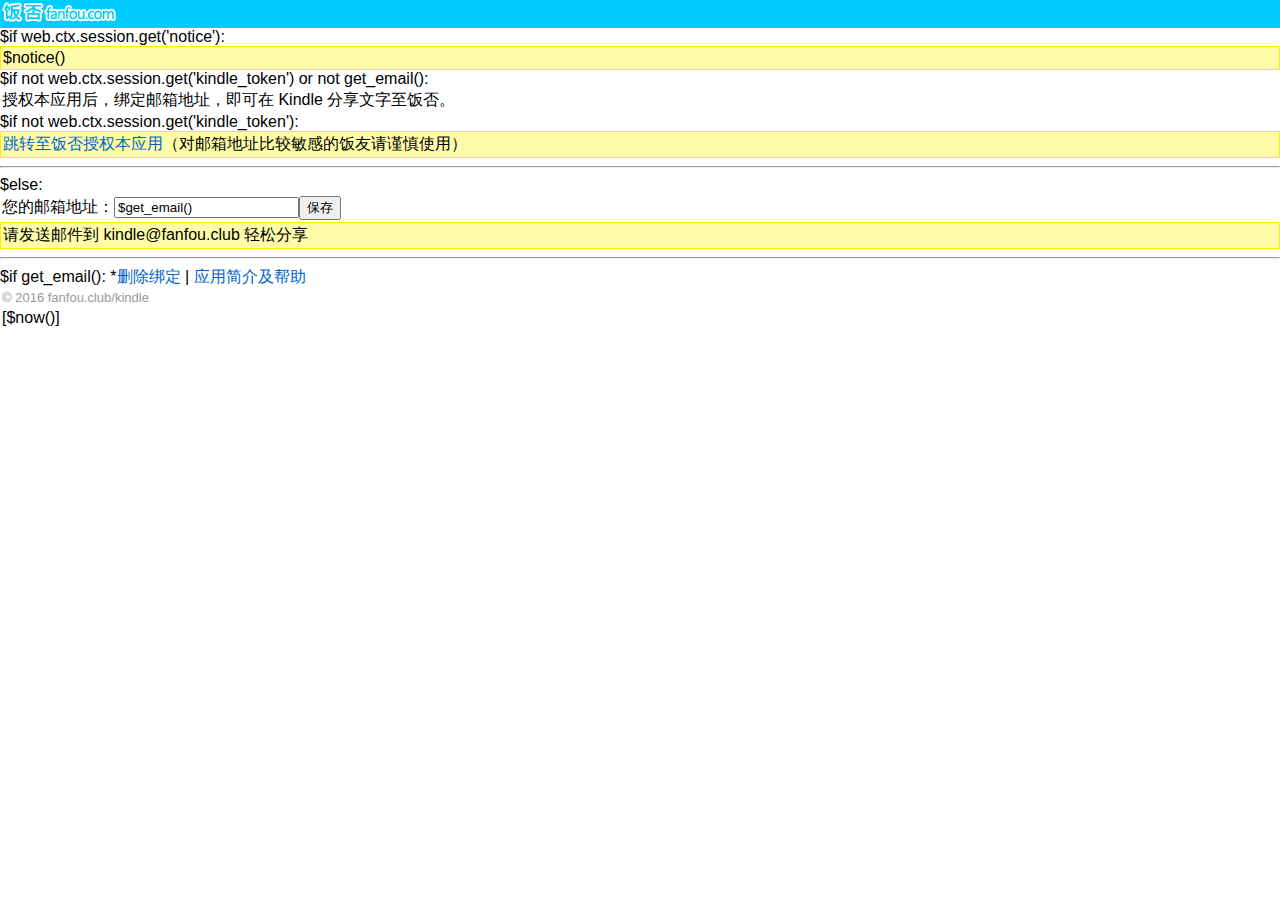
<file: kindle/templates/index.html>
<?xml version="1.0" encoding="UTF-8"?>
<!DOCTYPE html PUBLIC "-//WAPFORUM//DTD XHTML Mobile 1.0//EN" "http://www.wapforum.org/DTD/xhtml-mobile10.dtd">
<html xmlns="http://www.w3.org/1999/xhtml">
<head>
<title>Kindle 分享至饭否（非官方）</title>
<meta name="viewport" content="width=device-width,initial-scale=1">
<link rel="stylesheet" href="/static/m.css" type="text/css" media="screen" charset="utf-8" /></head>
<body>
<h1><a href="/kindle"><img src="/static/fanfou.gif" alt="饭否" /></a></h1>
$if web.ctx.session.get('notice'):
    <p class="n">$notice()</p>
$if  not web.ctx.session.get('kindle_token') or not get_email():
    <p>授权本应用后，绑定邮箱地址，即可在 Kindle 分享文字至饭否。</p>
$if  not web.ctx.session.get('kindle_token'):
    <p class="n"><a href="/kindle/authorize">跳转至饭否授权本应用</a>（对邮箱地址比较敏感的饭友请谨慎使用）</p><hr />
$else:
    <form method="post" action="/kindle" >
    <p>您的邮箱地址：<input name="email" type="text" value="$get_email()"/><input type="submit" value="保存" /></p>
    </form>
    <p class="n">请发送邮件到 kindle@fanfou.club 轻松分享</p>
    <hr />
    $if get_email():
        *<a href="/kindle/suicide">删除绑定</a> | 
<a href="/kindle/help" target="_blank">应用简介及帮助</a>
<div id="ft">&copy; 2016 fanfou.club/kindle</div>
<p>[$now()]</p>
</body>
</html>
</file>
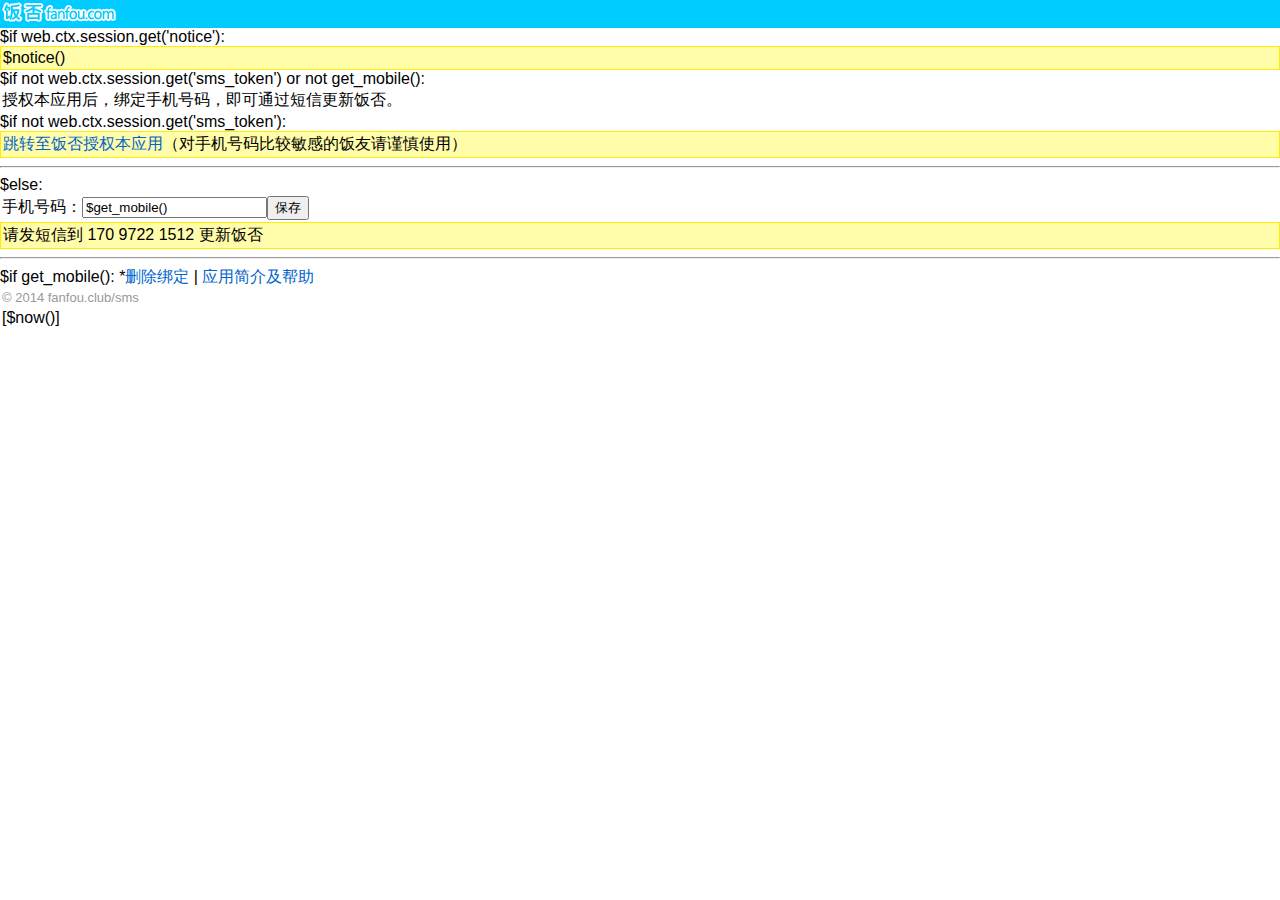
<file: sms/templates/index.html>
<?xml version="1.0" encoding="UTF-8"?>
<!DOCTYPE html PUBLIC "-//WAPFORUM//DTD XHTML Mobile 1.0//EN" "http://www.wapforum.org/DTD/xhtml-mobile10.dtd">
<html xmlns="http://www.w3.org/1999/xhtml">
<head>
<title> 短信发饭（非官方）</title>
<meta name="viewport" content="width=device-width,initial-scale=1">
<link rel="stylesheet" href="/static/m.css" type="text/css" media="screen" charset="utf-8" /></head>
<body>
<h1><a href="/sms"><img src="/static/fanfou.gif" alt="饭否" /></a></h1>
$if web.ctx.session.get('notice'):
    <p class="n">$notice()</p>
$if  not web.ctx.session.get('sms_token') or not get_mobile():
    <p>授权本应用后，绑定手机号码，即可通过短信更新饭否。</p>
$if  not web.ctx.session.get('sms_token'):
    <p class="n"><a href="/sms/authorize">跳转至饭否授权本应用</a>（对手机号码比较敏感的饭友请谨慎使用）</p><hr />
$else:
    <form method="post" action="/sms" >
    <p>手机号码：<input name="mobile" type="text" value="$get_mobile()"/><input type="submit" value="保存" /></p>
    </form>
    <p class="n">请发短信到 170 9722 1512 更新饭否</p>
    <hr />
    $if get_mobile():
        *<a href="/sms/suicide">删除绑定</a> | 
<a href="/sms/help" target="_blank">应用简介及帮助</a>
<div id="ft">&copy; 2014 fanfou.club/sms</div>
<p>[$now()]</p>
</body>
</html>
</file>
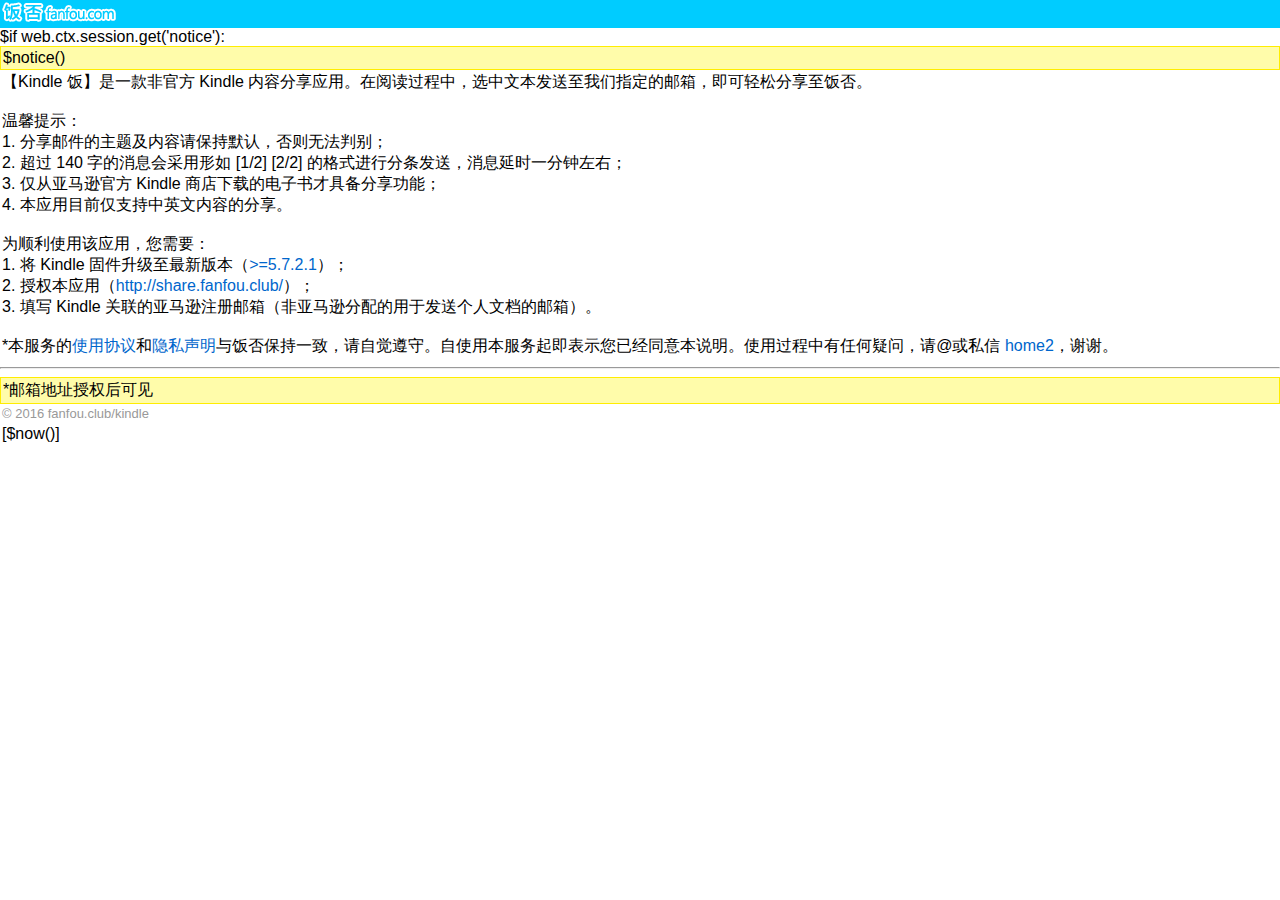
<file: kindle/templates/help.html>
<?xml version="1.0" encoding="UTF-8"?>
<!DOCTYPE html PUBLIC "-//WAPFORUM//DTD XHTML Mobile 1.0//EN" "http://www.wapforum.org/DTD/xhtml-mobile10.dtd">
<html xmlns="http://www.w3.org/1999/xhtml">
<head>
<title>Kindle 分享至饭否（非官方）</title>
<meta name="viewport" content="width=device-width,initial-scale=1">
<link rel="stylesheet" href="/static/m.css" type="text/css" media="screen" charset="utf-8" /></head>
<body>
<h1><a href="/kindle"><img src="/static/fanfou.gif" alt="饭否" /></a></h1>
$if web.ctx.session.get('notice'):
    <p class="n">$notice()</p>
<p>
【Kindle 饭】是一款非官方 Kindle 内容分享应用。在阅读过程中，选中文本发送至我们指定的邮箱，即可轻松分享至饭否。<br /></br />

温馨提示：<br />
1. 分享邮件的主题及内容请保持默认，否则无法判别；<br />
2. 超过 140 字的消息会采用形如 [1/2] [2/2] 的格式进行分条发送，消息延时一分钟左右；<br />
3. 仅从亚马逊官方 Kindle 商店下载的电子书才具备分享功能；<br />
4. 本应用目前仅支持中英文内容的分享。<br /><br />

为顺利使用该应用，您需要：<br />
1. 将 Kindle 固件升级至最新版本（<a href="https://www.amazon.cn/gp/help/customer/display.html/ref=hp_bc_nav?ie=UTF8&nodeId=200529680" target="_blank">>=5.7.2.1</a>）；<br />
2. 授权本应用（<a href="http://share.fanfou.club/" target="_blank">http://share.fanfou.club/</a>）；<br />
3. 填写 Kindle 关联的亚马逊注册邮箱（非亚马逊分配的用于发送个人文档的邮箱）。<br /><br />

*本服务的<a href="http://help.fanfou.com/agreement.html" target="_blank">使用协议</a>和<a href="http://help.fanfou.com/privacy.html" target="_blank">隐私声明</a>与饭否保持一致，请自觉遵守。自使用本服务起即表示您已经同意本说明。使用过程中有任何疑问，请@或私信 <a href="http://fanfou.com/home2" target="_blank">home2</a>，谢谢。
</p>
<hr />
<p class="n">*邮箱地址授权后可见</p>
<div id="ft">&copy; 2016 fanfou.club/kindle</div>
<p>[$now()]</p>
</body>
</html>
</file>
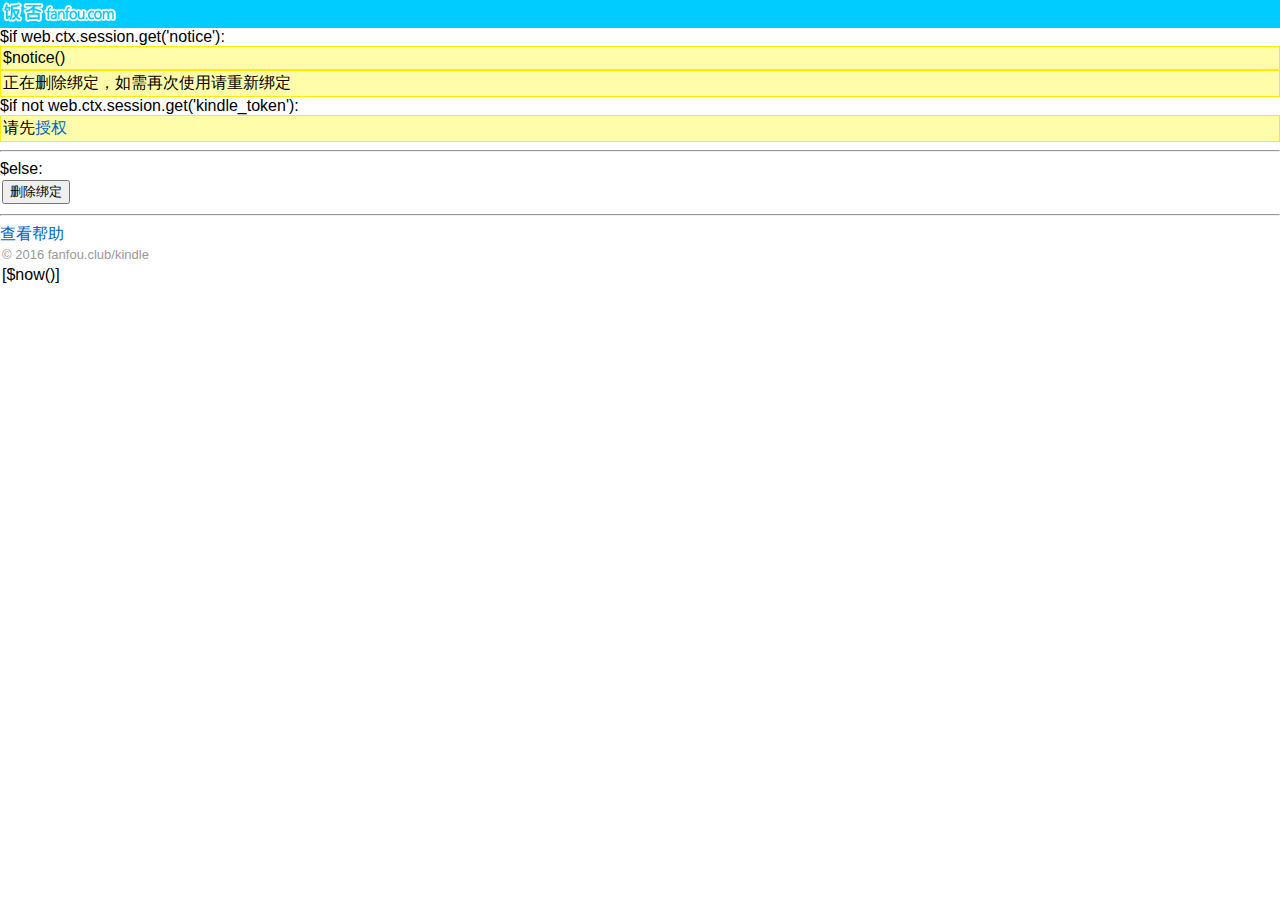
<file: kindle/templates/suicide.html>
<?xml version="1.0" encoding="UTF-8"?>
<!DOCTYPE html PUBLIC "-//WAPFORUM//DTD XHTML Mobile 1.0//EN" "http://www.wapforum.org/DTD/xhtml-mobile10.dtd">
<html xmlns="http://www.w3.org/1999/xhtml">
<head>
<title>Kindle 分享至饭否（非官方）</title>
<meta name="viewport" content="width=device-width,initial-scale=1">
<link rel="stylesheet" href="/static/m.css" type="text/css" media="screen" charset="utf-8" /></head>
<body>
<h1><a href="/kindle"><img src="/static/fanfou.gif" alt="饭否" /></a></h1>
$if web.ctx.session.get('notice'):
    <p class="n">$notice()</p>
<p class="n">正在删除绑定，如需再次使用请重新绑定</p>
$if  not web.ctx.session.get('kindle_token'):
    <p class="n">请先<a href="/kindle/authorize">授权</a></p><hr />
$else:
    <form method="post" action="/kindle/suicide" >
    <p><input type="hidden" name="user-suicide" value="confirm" /><input type="submit" value="删除绑定" /></p>
    </form>
    <hr />
<a href="/kindle/help">查看帮助</a>
<div id="ft">&copy; 2016 fanfou.club/kindle</div>
<p>[$now()]</p>
</body>
</html>
</file>
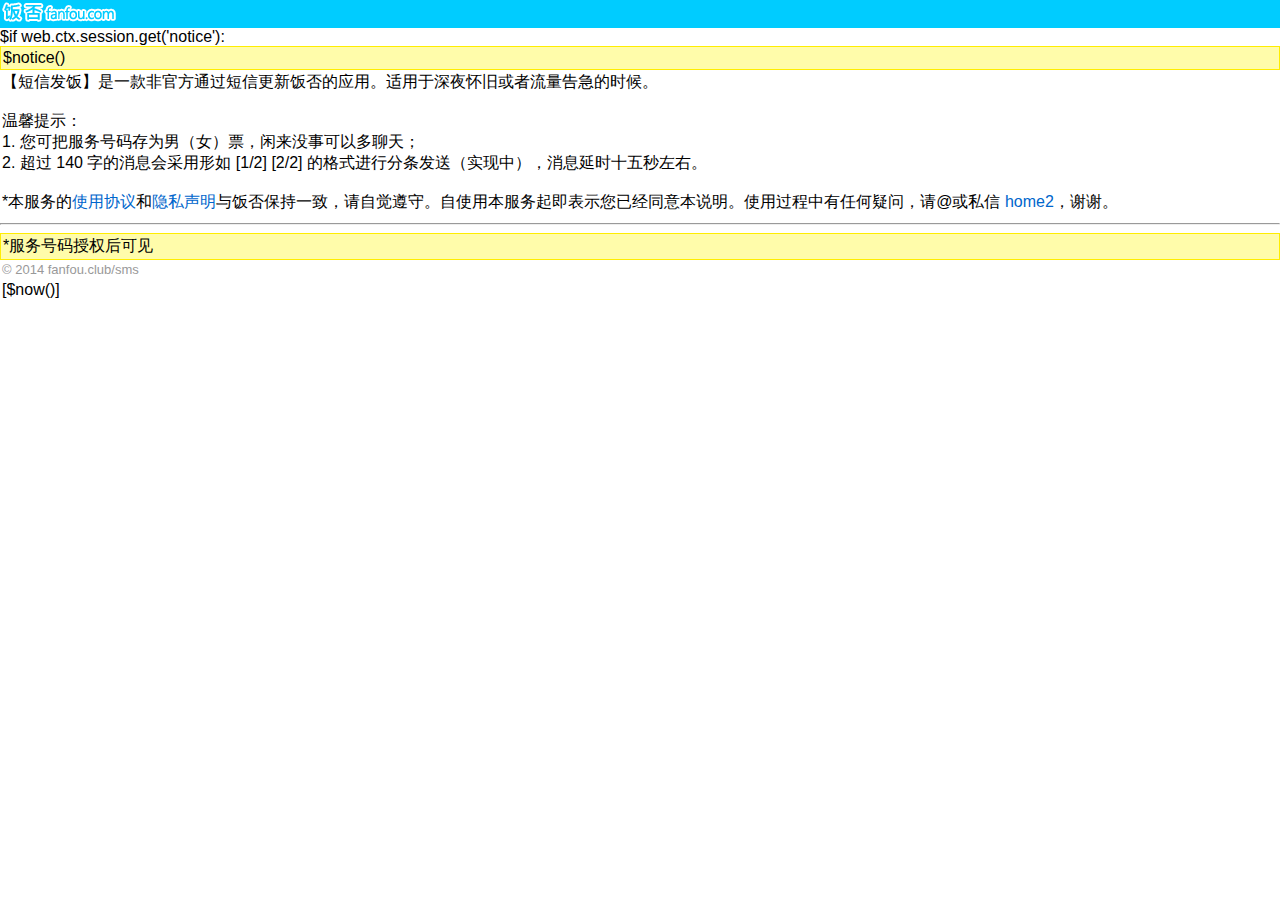
<file: sms/templates/help.html>
<?xml version="1.0" encoding="UTF-8"?>
<!DOCTYPE html PUBLIC "-//WAPFORUM//DTD XHTML Mobile 1.0//EN" "http://www.wapforum.org/DTD/xhtml-mobile10.dtd">
<html xmlns="http://www.w3.org/1999/xhtml">
<head>
<title> 短信发饭（小鲸鱼）</title>
<meta name="viewport" content="width=device-width,initial-scale=1">
<link rel="stylesheet" href="/static/m.css" type="text/css" media="screen" charset="utf-8" /></head>
<body>
<h1><a href="/sms"><img src="/static/fanfou.gif" alt="饭否" /></a></h1>
$if web.ctx.session.get('notice'):
    <p class="n">$notice()</p>
<p>
【短信发饭】是一款非官方通过短信更新饭否的应用。适用于深夜怀旧或者流量告急的时候。<br /></br />

温馨提示：<br />
1. 您可把服务号码存为男（女）票，闲来没事可以多聊天；<br />
2. 超过 140 字的消息会采用形如 [1/2] [2/2] 的格式进行分条发送（实现中），消息延时十五秒左右。<br /><br />

*本服务的<a href="http://help.fanfou.com/agreement.html" target="_blank">使用协议</a>和<a href="http://help.fanfou.com/privacy.html" target="_blank">隐私声明</a>与饭否保持一致，请自觉遵守。自使用本服务起即表示您已经同意本说明。使用过程中有任何疑问，请@或私信 <a href="http://fanfou.com/home2" target="_blank">home2</a>，谢谢。
</p>
<hr />
<p class="n">*服务号码授权后可见</p>
<div id="ft">&copy; 2014 fanfou.club/sms</div>
<p>[$now()]</p>
</body>
</html>
</file>
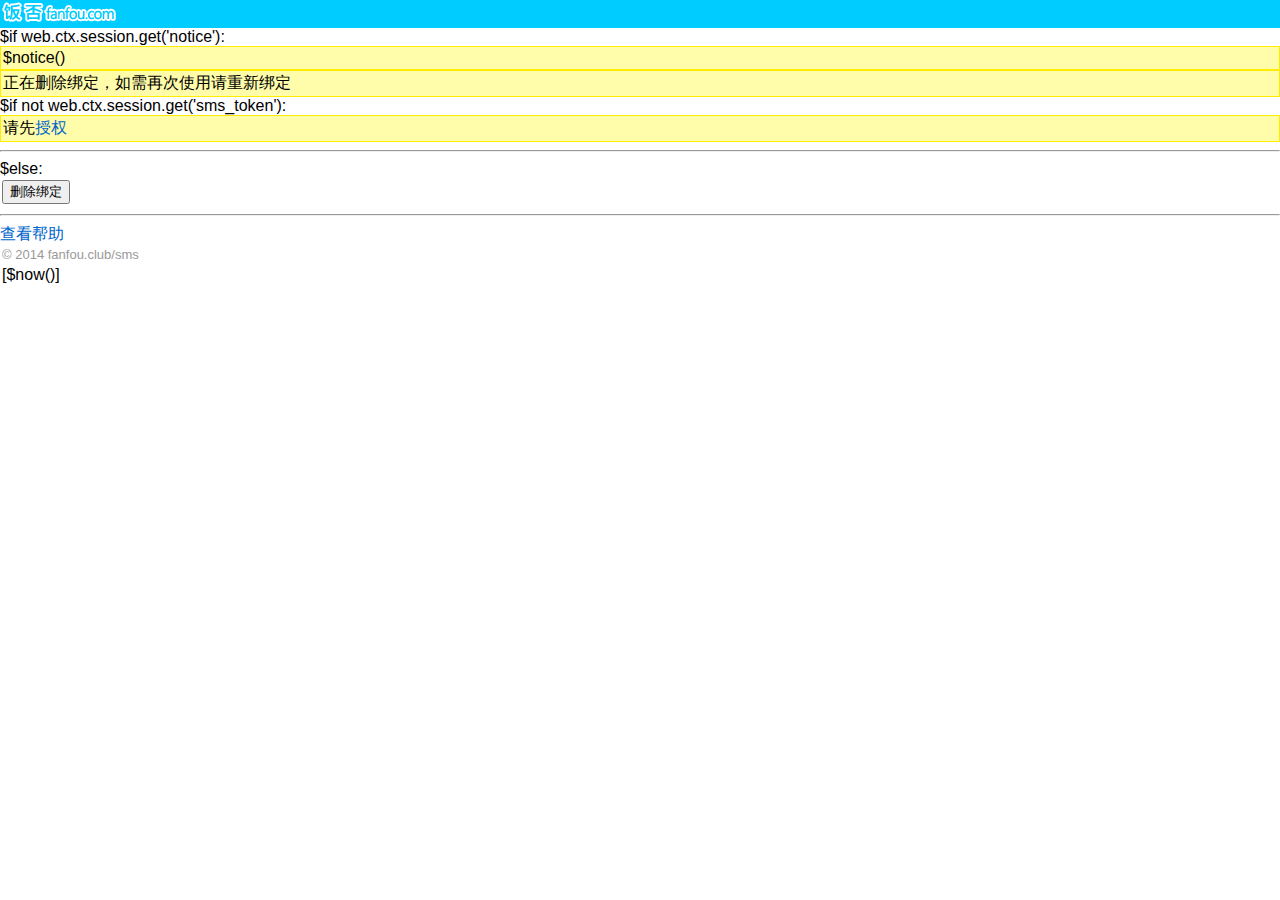
<file: sms/templates/suicide.html>
<?xml version="1.0" encoding="UTF-8"?>
<!DOCTYPE html PUBLIC "-//WAPFORUM//DTD XHTML Mobile 1.0//EN" "http://www.wapforum.org/DTD/xhtml-mobile10.dtd">
<html xmlns="http://www.w3.org/1999/xhtml">
<head>
<title> 短信发饭（小鲸鱼）</title>
<meta name="viewport" content="width=device-width,initial-scale=1">
<link rel="stylesheet" href="/static/m.css" type="text/css" media="screen" charset="utf-8" /></head>
<body>
<h1><a href="/sms"><img src="/static/fanfou.gif" alt="饭否" /></a></h1>
$if web.ctx.session.get('notice'):
    <p class="n">$notice()</p>
<p class="n">正在删除绑定，如需再次使用请重新绑定</p>
$if  not web.ctx.session.get('sms_token'):
    <p class="n">请先<a href="/sms/authorize">授权</a></p><hr />
$else:
    <form method="post" action="/sms/suicide" >
    <p><input type="hidden" name="user-suicide" value="confirm" /><input type="submit" value="删除绑定" /></p>
    </form>
    <hr />
<a href="/sms/help">查看帮助</a>
<div id="ft">&copy; 2014 fanfou.club/sms</div>
<p>[$now()]</p>
</body>
</html>
</file>
<file: static/m.css>
body{font-family:Helvetica,Arial,sans-serif;word-break:break-all;word-wrap:break-word;text-overflow:ellipsis;}body,ul,ol,form{margin:0;padding:0;}ul,ol{list-style:none;}h1,h2,h3,div,li,p{margin:0;padding:2px 2px;font-size:medium;}h2,li,#nav,.b{border-bottom:1px solid #ccc;}h1{background:#0cf;}h2{background:#ccf5ff;}a{color:#06c;text-decoration:none;}a:hover,a:focus{background:#06c;color:#fff;}table a img{padding:2px;border:1px solid #ddd;background:#fff;}.p{font-weight:bold;}.search strong{font-weight:normal;color:red;}.n{border:1px solid #ffed00;background:#fffcaa;}.t,.a,#ft{color:#999;font-size:small;}#nav{border-top:1px solid #59a1b3;}.i{width:95%;padding:2px 0;margin:auto;}
</file>
